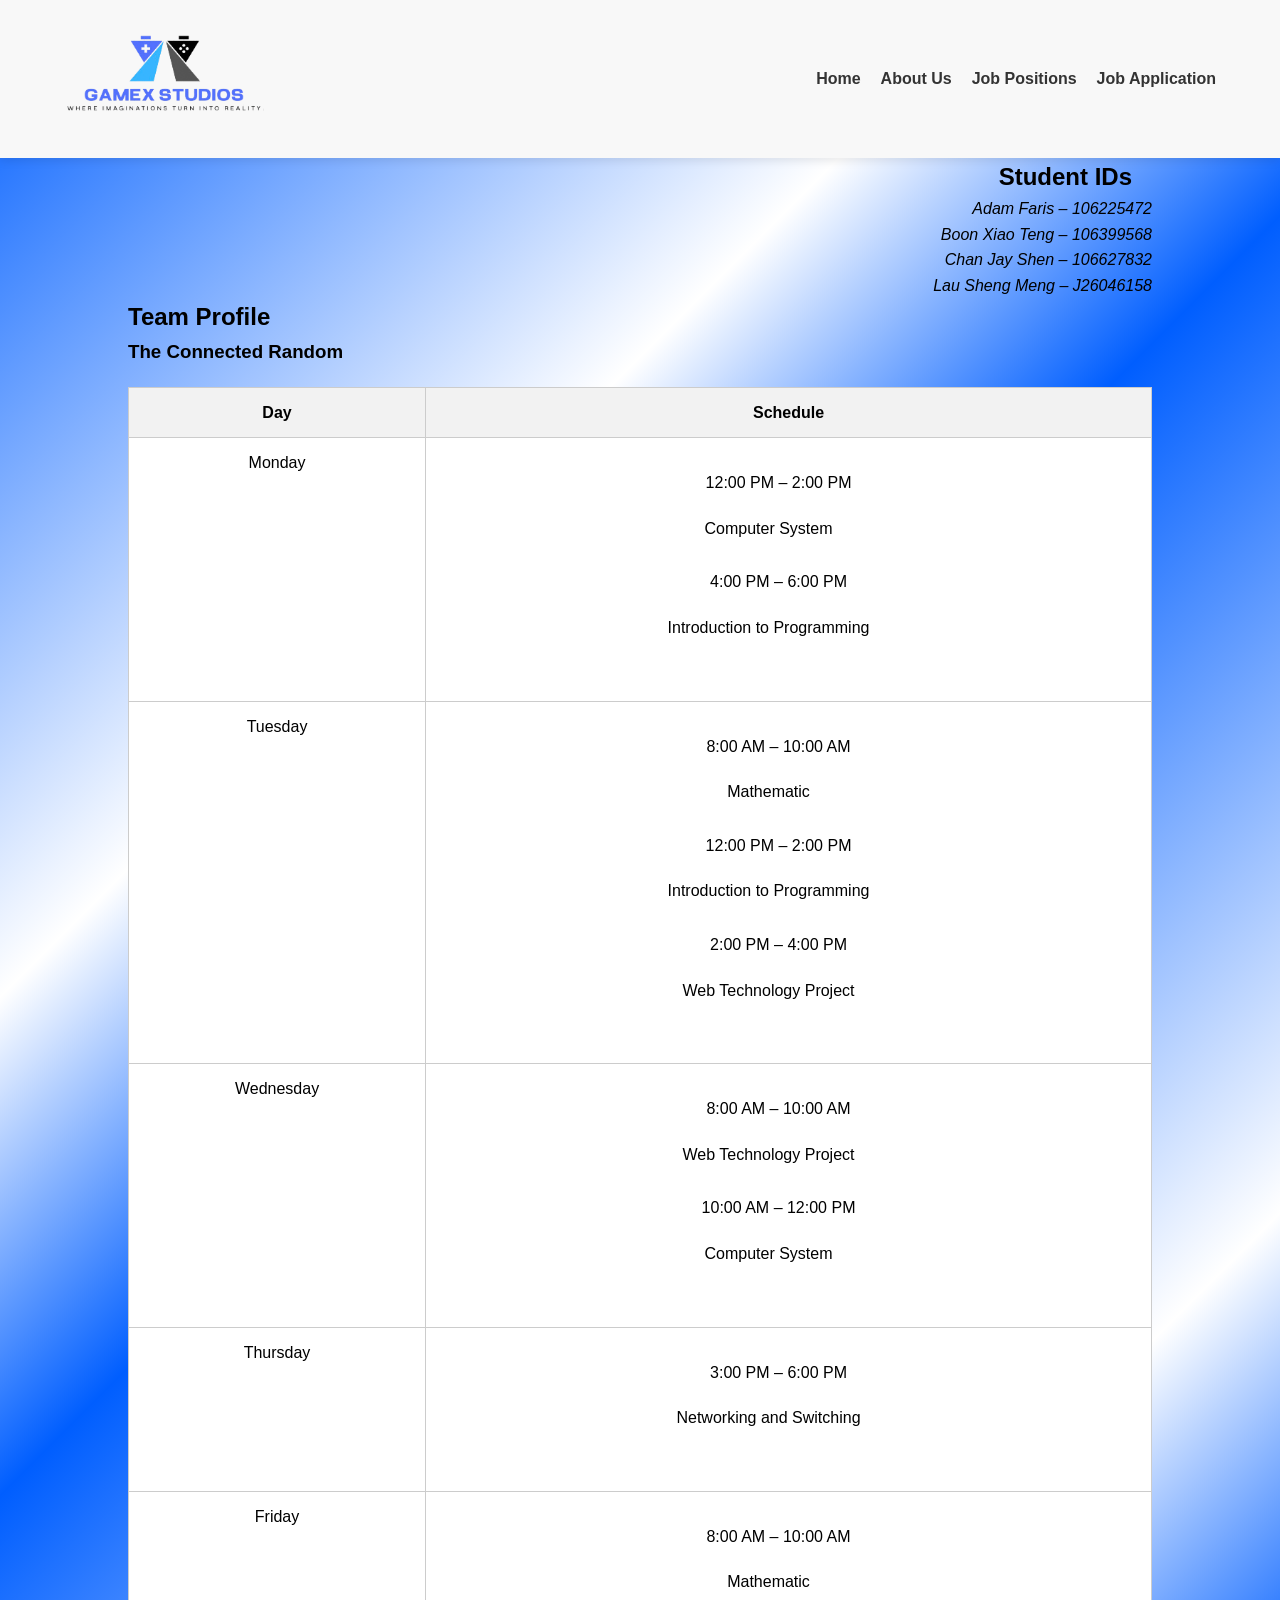
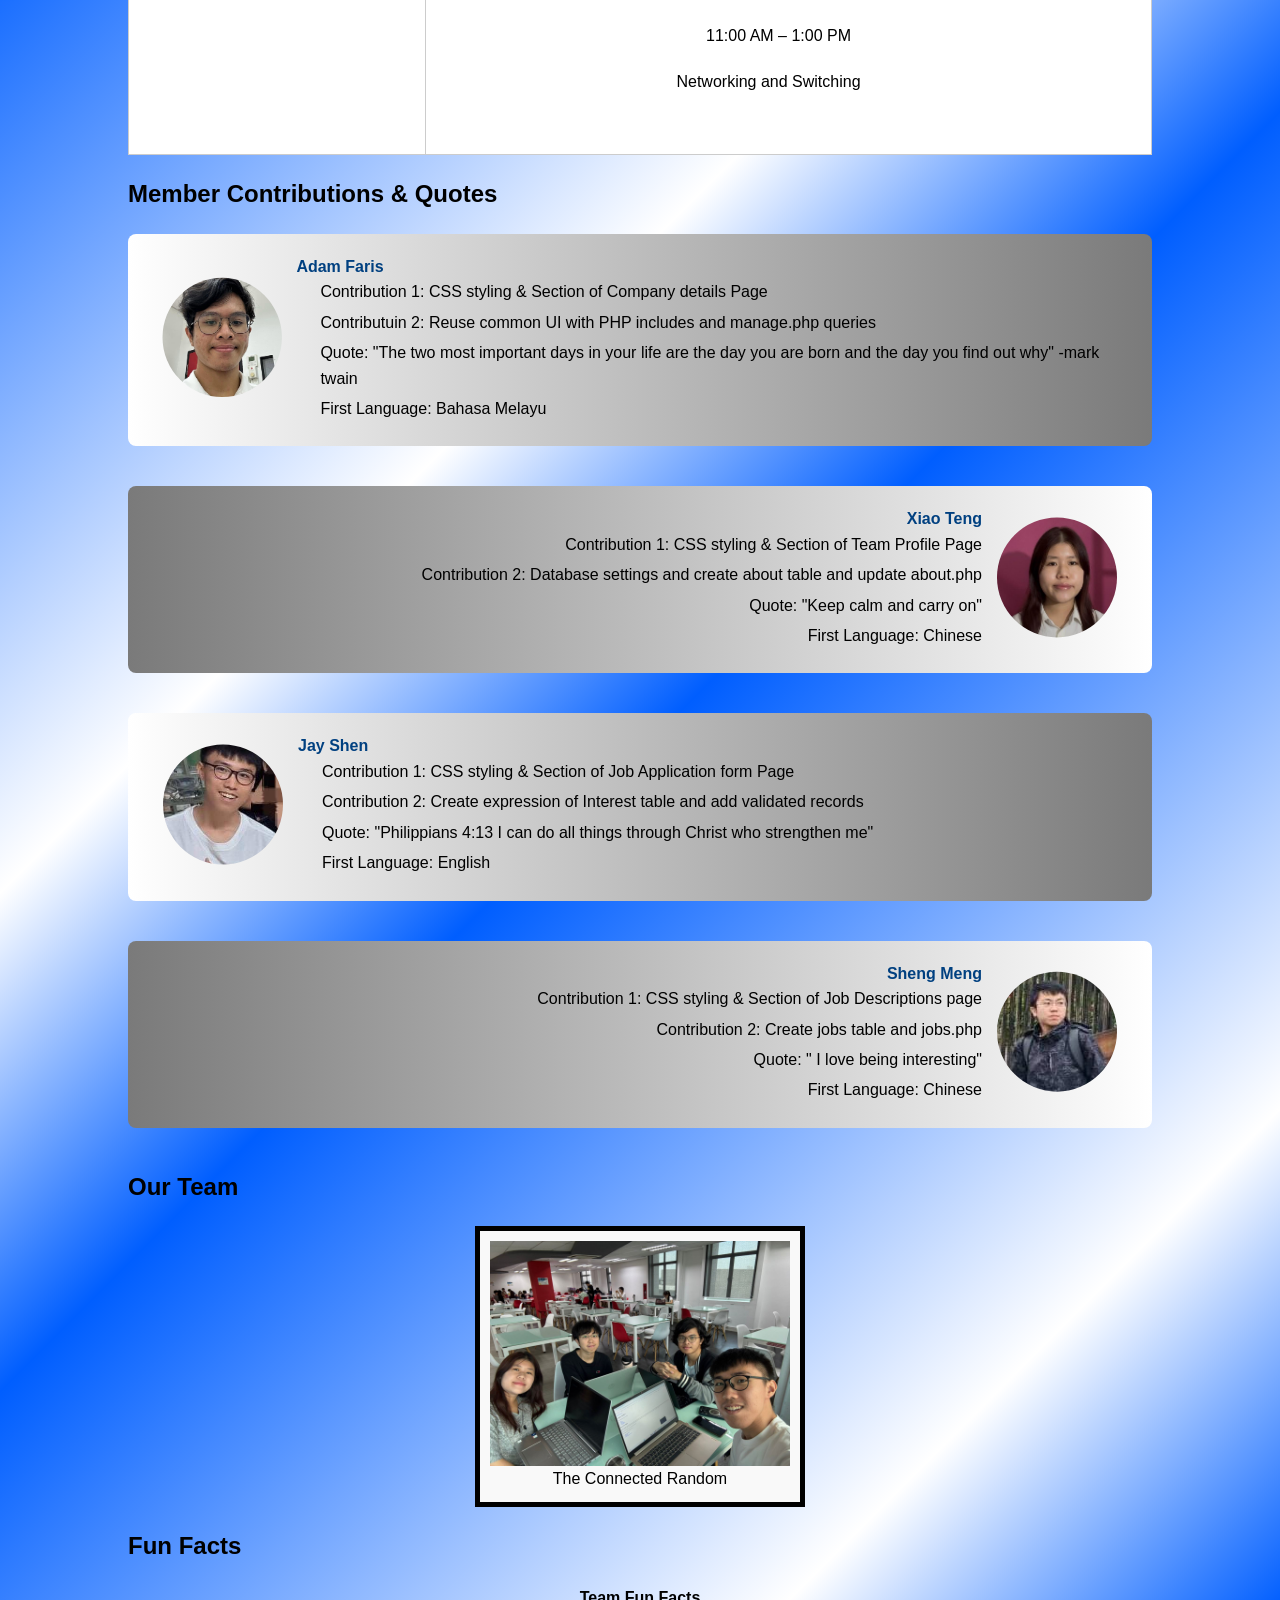
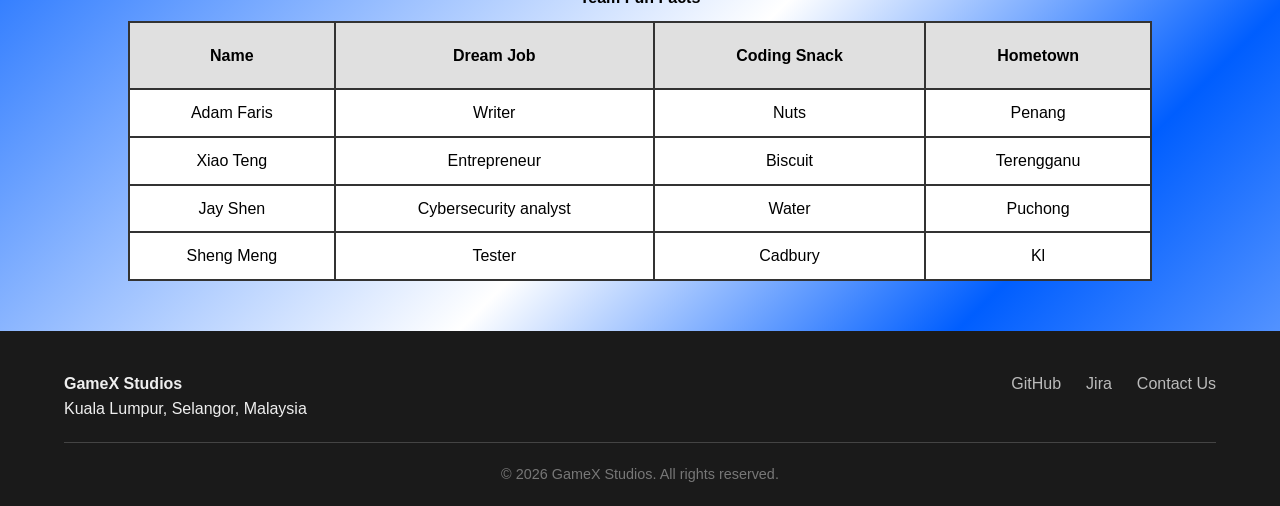
<file: Web_project2/about.html>
<!DOCTYPE html>
<html lang="en">

<head>
  <meta charset="UTF-8">
  <meta name="description" content="About us page" />
  <meta name="keywords" content="Team profile, Member contributions and quotes, Fun facts" />
  <meta name="author" content="Xiao Teng" />
  <link rel="icon" type="image/x-icon" href="images/favicon.ico">
  <link href="layout.css" rel="stylesheet">
  <title>About us</title>
</head>

<body>
  <header>
    <div class="header-content">
      <a href="index.html" class="logo-link">
        <img src="images/Logo.png" alt="GameX Studios Logo" class="logo">
      </a>
    </div>

    <nav aria-label="Main Navigation">
      <ul class="nav-menu">
        <li><a href="index.html" aria-current="page">Home</a></li>
        <li><a href="about.html">About Us</a></li>
        <li><a href="jobs.html">Job Positions</a></li>
        <li><a href="apply.html">Job Application</a></li>
      </ul>
    </nav>
  </header>

  <main>
    <!-- Student IDs -->
    <h2 class="student-heading">Student IDs</h2>
    <p class="student-id">Adam Faris – 106225472</p>
    <p class="student-id">Boon Xiao Teng – 106399568</p>
    <p class="student-id">Chan Jay Shen – 106627832</p>
    <p class="student-id">Lau Sheng Meng – J26046158</p>

    <!-- Group Info -->
    <h2>Team Profile</h2>
    <h3> The Connected Random </h3>

    <table class="first_table">
      <thead>
        <tr>
          <th>Day</th>
          <th>Schedule</th>
        </tr>
      </thead>
      <tbody>
        <tr>
          <td>Monday</td>
          <td>
            <ul>
              <li>12:00 PM – 2:00 PM
                <ul>
                  <li>Computer System</li>
                </ul>
              </li>
              <li>4:00 PM – 6:00 PM
                <ul>
                  <li>Introduction to Programming</li>
                </ul>
              </li>
            </ul>
          </td>
        </tr>
        <tr>
          <td>Tuesday</td>
          <td>
            <ul>
              <li>8:00 AM – 10:00 AM
                <ul>
                  <li>Mathematic</li>
                </ul>
              </li>
              <li>12:00 PM – 2:00 PM
                <ul>
                  <li>Introduction to Programming</li>
                </ul>
              </li>
              <li>2:00 PM – 4:00 PM
                <ul>
                  <li>Web Technology Project</li>
                </ul>
              </li>
            </ul>
          </td>
        </tr>
        <tr>
          <td>Wednesday</td>
          <td>
            <ul>
              <li>8:00 AM – 10:00 AM
                <ul>
                  <li>Web Technology Project</li>
                </ul>
              </li>
              <li>10:00 AM – 12:00 PM
                <ul>
                  <li>Computer System</li>
                </ul>
              </li>
            </ul>
          </td>
        </tr>
        <tr>
          <td>Thursday</td>
          <td>
            <ul>
              <li>3:00 PM – 6:00 PM
                <ul>
                  <li>Networking and Switching</li>
                </ul>
              </li>
            </ul>
          </td>
        </tr>
        <tr>
          <td>Friday</td>
          <td>
            <ul>
              <li>8:00 AM – 10:00 AM
                <ul>
                  <li>Mathematic</li>
                </ul>
              </li>
              <li>11:00 AM – 1:00 PM
                <ul>
                  <li>Networking and Switching</li>
                </ul>
              </li>
            </ul>
          </td>
        </tr>
      </tbody>
    </table>


    <!-- Member Contributions -->
    <h2>Member Contributions & Quotes</h2>
    <dl>
      <div class="member left div1">
        <img src="images/ad.jpeg" alt="Adam" class="profile-pic">
        <div class="info">
          <dt>Adam Faris</dt>
          <dd>Contribution 1: CSS styling & Section of Company details Page</dd>
          <dd>Contributuin 2: Reuse common UI with PHP includes and manage.php queries </dd>
          <dd>Quote: "The two most important days in your life are the day you are born and the day you find out why"
            -mark twain</dd>
          <dd>First Language: Bahasa Melayu</dd>
        </div>
      </div>

      <div class="member right div2">
        <img src="images/xt.jpeg" alt="xiaoteng" class="profile-pic">
        <div class="info">
          <dt>Xiao Teng</dt>
          <dd>Contribution 1: CSS styling & Section of Team Profile Page</dd>
          <dd>Contribution 2: Database settings and create about table and update about.php</dd>
          <dd>Quote: "Keep calm and carry on"</dd>
          <dd>First Language: Chinese</dd>
        </div>
      </div>

      <div class="member left div3">
        <img src="images/js.jpeg" alt="Jayshen" class="profile-pic">
        <div class="info">
          <dt>Jay Shen</dt>
          <dd>Contribution 1: CSS styling & Section of Job Application form Page</dd>
          <dd>Contribution 2: Create expression of Interest table and add validated records</dd>
          <dd>Quote: "Philippians 4:13 I can do all things through Christ who strengthen me"</dd>
          <dd>First Language: English </dd>
        </div>
      </div>

      <div class="member right div4">
        <img src="images/sh.jpeg" alt="shengmeng" class="profile-pic">
        <div class="info">
          <dt>Sheng Meng</dt>
          <dd>Contribution 1: CSS styling & Section of Job Descriptions page </dd>
          <dd>Contribution 2: Create jobs table and jobs.php</dd>
          <dd>Quote: " I love being interesting"</dd>
          <dd>First Language: Chinese</dd>
        </div>
      </div>
    </dl>

    <!-- Group Photo -->
    <h2>Our Team</h2>
    <figure class="group photo">
      <img src="images/group photos cos10026.jpeg" alt="Group Photo of The Connected Random">
      <figcaption> The Connected Random </figcaption>
    </figure>

    <!-- Fun Facts Table -->
    <h2>Fun Facts</h2>

    <table class="second_table">
      <caption>Team Fun Facts</caption>
      <tr>
        <th>Name</th>
        <th>Dream Job</th>
        <th>Coding Snack</th>
        <th>Hometown</th>
      </tr>
      <tr>
        <td>Adam Faris</td>
        <td>Writer</td>
        <td>Nuts</td>
        <td>Penang</td>
      </tr>
      <tr>
        <td>Xiao Teng</td>
        <td>Entrepreneur</td>
        <td>Biscuit</td>
        <td>Terengganu</td>
      </tr>
      <tr>
        <td>Jay Shen</td>
        <td>Cybersecurity analyst</td>
        <td>Water</td>
        <td>Puchong</td>
      </tr>
      <tr>
        <td>Sheng Meng</td>
        <td>Tester</td>
        <td>Cadbury</td>
        <td>Kl</td>
      </tr>
    </table>
  </main>

  <footer class:foot>
    <div class="footer-grid">
      <div class="footer-info">
        <p><strong>GameX Studios</strong></p>
        <p>Kuala Lumpur, Selangor, Malaysia</p>
      </div>
      <div class="footer-links-container">
        <ul class="footer-links">
          <li><a href="https://github.com/ChanJayShen/Web_project.git" target=_blank>GitHub</a></li>
          <li><a
              href="https://student-team-jr2tz4wq.atlassian.net/jira/software/projects/WP/list?jql=project+%3D+WP+ORDER+BY+cf%5B10019%5D+ASC&atlOrigin=eyJpIjoiYjllNDBiZWZmNjliNGYyZjk2ZTg0MWZmMDQyYzMyNWQiLCJwIjoiaiJ9 "
              target=_blank>Jira</a></li>
          <li><a href="mailto:info@GameXStudios.com" target=_blank>Contact Us</a></li>
        </ul>
      </div>
    </div>
    <p class="copyright">&copy; 2026 GameX Studios. All rights reserved.</p>
  </footer>

</body>

</html>
</file>
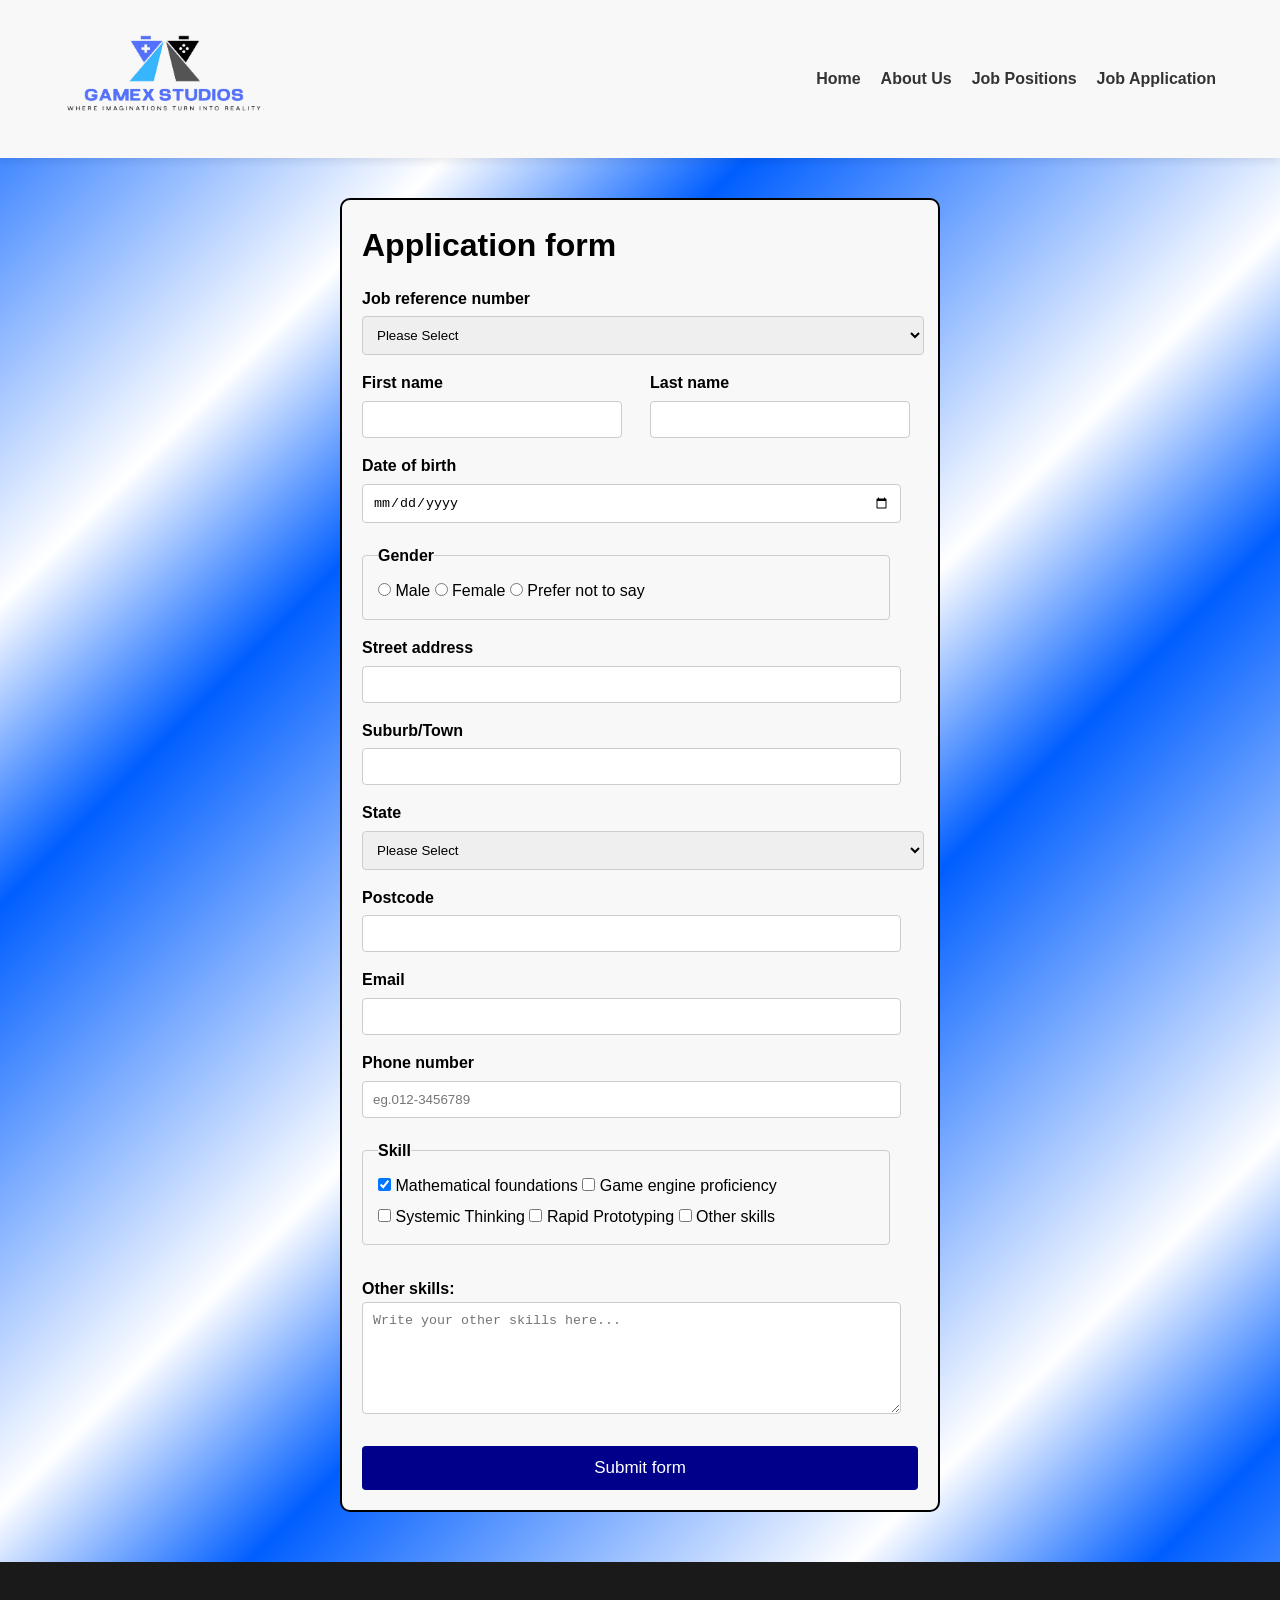
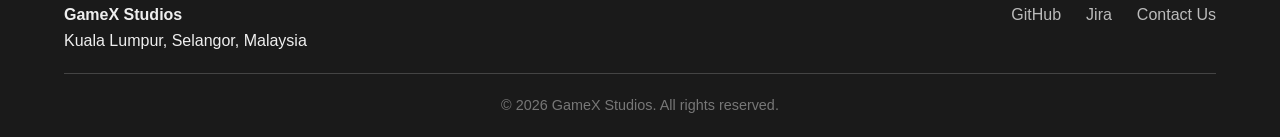
<file: Web_project2/apply.html>
<!DOCTYPE html>
<html lang="en">

<head>
    <meta charset="utf-8">
    <meta name="description" content="Job application form page">
    <meta name="keywords" content="Job application, User information">
    <meta name="author" content="Joseph">
    <link rel="icon" type="image/x-icon" href="images/favicon.ico">
    <link href="layout.css" rel="stylesheet">
    <title> Job application form </title>
</head>

<body>
    <header>
        <div class="header-content">
            <a href="index.html" class="logo-link">
                <img src="images/Logo.png" alt="GameX Studios Logo" class="logo">
            </a>
        </div>

        <nav aria-label="Main Navigation">
            <ul class="nav-menu">
                <li><a href="index.html" aria-current="page">Home</a></li>
                <li><a href="about.html">About Us</a></li>
                <li><a href="jobs.html">Job Positions</a></li>
                <li><a href="apply.html">Job Application</a></li>
            </ul>
        </nav>
    </header>

    <form method="post" action="https://mercury.swin.edu.au/it000000/formtest.php" id="forms">
        <h1>Application form</h1>
        <label for="Job_ref_num">Job reference number</label>
        <select name="Job_ref_num" id="Job_ref_num" required>
            <option value="">Please Select</option>
            <option value="UI/UX Designer"> UI011</option>
            <option value="Engine Programmer">JP020</option>
            <option value="DevOps Engineer">DO130
            </option>
        </select>

        <div class="name-row">
            <div class="field">
                <label for="F_name">First name</label>
                <input type="text" name="F_name" id="F_name" required>
            </div>
            <div class="field">
                <label for="L_name">Last name</label>
                <input type="text" name="L_name" id="L_name" required>
            </div>
        </div>

        <label for="Date_birth">Date of birth</label>
        <input type="date" name="Date_birth" id="Date_birth" required><br>

        <fieldset>
            <legend><strong>Gender</strong></legend>
            <input type="radio" name="Gender" id="M" value="Male" required>
            <label for="M">Male</label>
            <input type="radio" name="Gender" id="F" value="Female">
            <label for="F">Female</label>
            <input type="radio" name="Gender" id="-" value="-">
            <label for="-">Prefer not to say</label>
        </fieldset>

        <label for="Street_add">Street address</label>
        <input type="text" name="Street_add" id="Street_add" required maxlength="40">
        <label for="Town">Suburb/Town</label>
        <input type="text" name="Suburb/town" id="Town" required maxlength="40">

        <label for="State">State</label>
        <select name="State" id="State" required>
            <option value="">Please Select</option>
            <option value="VIC">VIC</option>
            <option value="NSW">NSW</option>
            <option value="QLD">QLD</option>
            <option value="NT">NT</option>
            <option value="SA">SA</option>
            <option value="TAS">TAS</option>
            <option value="ACT">ACT</option>
        </select>

        <label for="Pcode">Postcode</label>
        <input type="text" name="Postcode" id="Pcode" required pattern="[0-9]{4}"><br>
        <label for="Email">Email</label>
        <input type="email" name="Email" id="Email" required>
        <label for="P_num">Phone number</label>
        <input type="text" name="P_num" id="P_num" required pattern="[0-9\-]{8,12}" placeholder="eg.012-3456789">
        <br>

        <fieldset class="Skill">
            <legend><strong>Skill</strong></legend>
            <input type="checkbox" name="Skill[]" id="Math_foun" value="Math foundation" checked>
            <label for="Math_foun">Mathematical foundations</label>
            <input type="checkbox" name="Skill[]" id="Game_engine" value="Game engine proficiency">
            <label for="Game_engine">Game engine proficiency</label><br>
            <input type="checkbox" name="Skill[]" id="S_thinking" value="Systemic Thinking">
            <label for="S_thinking">Systemic Thinking</label>
            <input type="checkbox" name="Skill[]" id="Rapid_proto" value="Rapid Prototyping">
            <label for="Rapid_proto">Rapid Prototyping</label>
            <input type="checkbox" name="Skill[]" id="Others" value=" and others...">
            <label for="Others">Other skills</label>
        </fieldset>
        <br>
        <label>Other skills:<br>
            <textarea name="Other skills" rows="6" cols="33" Placeholder="Write your other skills here..."></textarea>
        </label>


        <input type="submit" value="Submit form">
    </form>

    <footer>
        <div class="footer-grid">
            <div class="footer-info">
                <p><strong>GameX Studios</strong></p>
                <p>Kuala Lumpur, Selangor, Malaysia</p>
            </div>
            <div class="footer-links-container">
                <ul class="footer-links">
                    <li><a href="https://github.com/ChanJayShen/Web_project.git" target=_blank>GitHub</a></li>
                    <li><a href="https://student-team-jr2tz4wq.atlassian.net/jira/software/projects/WP/list?jql=project+%3D+WP+ORDER+BY+cf%5B10019%5D+ASC&atlOrigin=eyJpIjoiYjllNDBiZWZmNjliNGYyZjk2ZTg0MWZmMDQyYzMyNWQiLCJwIjoiaiJ9"
                            target=_blank>Jira</a></li>
                    <li><a href="mailto:info@GameXStudios.com" target=_blank>Contact Us</a></li>
                </ul>
            </div>
        </div>
        <p class="copyright">&copy; 2026 GameX Studios. All rights reserved.</p>
    </footer>
</body>

</html>
</file>
<file: Web_project2/layout.css>
/*

filename: [layout.css]

author: [Chan Jay Shen]

created: [20/4/2026]

last modified: [26/4/2026]

description: [.css file for 4 html pages!]

*/

/* General Layout Settings */
* {
    margin: 0;
    /* Resets default browser spacing */
    padding: 0;
    /* Resets internal spacing */
    box-sizing: border-box;
    /* Includes border and padding in the element's total width/height */
}

body {
    font-family: 'Segoe UI', Tahoma, Geneva, Verdana, sans-serif;
    /* Set the general font for this website */
    line-height: 1.6;
    /* Sets the vertical distance between lines of text */
    color: black;
    /* Sets the default text color */
    background: repeating-linear-gradient(135deg, #005eff, #ffffff 20%, #005eff 30%);
    /* Creates a looping color pattern */
}

.index_bg {
    background: repeating-linear-gradient(135deg, #005eff, #ffffff 37%);
}

/* --- HEADER STYLING --- */
header {
    background-color: #f8f8f8;
    /* Sets a solid background color for header */
    padding: 0px 5%;
    display: flex;
    /* Enables flexible layout to align children in rows or columns */
    justify-content: space-between;
    /* Spreads children with maximum space between them */
    align-items: center;
    /* Vertically aligns children in the middle of the container */
    box-shadow: 0 2px 10px rgba(0, 0, 0, 0.1);
    /* Adds a shadow effect for depth */
    position: sticky;
    /* Keeps the element fixed when scrolling down */
    top: 0;
    /* Set the distance from the top for sticky elements */
    z-index: 1000;
    /* Sets the stack order; higher numbers appear in front of lower numbers */
}

.logo {
    height: 150px;
    /* Sets the vertical size of the logo */
    width: 200px;
    /* Sets the horizontal size of the logo */
}

.nav-menu {
    list-style: none;
    /* Removes bullet points or numbers from list */
    display: flex;
    gap: 20px;
    /* Defines the size of the gap between flexible items */
}

.nav-menu a {
    text-decoration: none;
    /* Removes visual text decorations like underlines */
    color: #333;
    font-weight: 600;
    /* Controls the thickness of the text characters */
    transition: color 0.3s;
    /* Sets the duration and property for a smooth state change */
}

.nav-menu a:hover {
    color: #3b82f6;
}

main {
    width: 80%;
    margin: 0px auto;
}

/* --- FOOTER STYLING --- */
footer {
    background-color: #1a1a1a;
    color: #efefef;
    padding: 40px 5% 20px;
    margin-top: 50px;
}

.footer-grid {
    display: flex;
    justify-content: space-between;
    flex-wrap: wrap;
    /* Allows flexible items to drop to the next line if space is limited */
    border-bottom: 1px solid #444;
    /* Adds a line at the bottom of the element */
    padding-bottom: 20px;
    margin-bottom: 20px;
}

.footer-links {
    list-style: none;
    display: flex;
    gap: 25px;
}

.footer-links a {
    color: #bbb;
    text-decoration: none;
    transition: color 0.3s;
}

.footer-links a:hover {
    color: #fff;
}

.copyright {
    text-align: center;
    /* Sets the text to the middle */
    font-size: 0.9rem;
    /* Sets the size of the font */
    color: #777;
}








/* --- INDEX.HTML PAGE --- */

/* --- LIVE BACKGROUND --- */
.hero {
    position: relative;
    /* Set a coordinate system for absolute-positioned children */
    height: 70vh;
    /* Sets height to 70% of the user's total screen height */
    display: flex;
    align-items: center;
    justify-content: center;
    color: white;
    overflow: hidden;
    /* Clips any content that extends beyond the container's boundaries */
    text-align: center;
}

#bg-video {
    position: absolute;
    /* Positions the element relative to its closest ancestor */
    top: 70%;
    left: 50%;
    transform: translate(-50%, -50%);
    /* Moves the element back by half its own width/height to center it */
    min-width: 100%;
    /* Ensures the element is at least as wide as its container */
    min-height: 100%;
    /* Ensures the element is at least as tall as its container */
    width: auto;
    height: auto;
    z-index: -1;
    object-fit: cover;
    /* Forces the media to scale and fill the area without losing its aspect ratio */
    pointer-events: none;
    /* Makes the element "invisible" to interactions */
}

.hero::after {
    content: "";
    /* Make pseudo-element appear */
    position: absolute;
    top: 0;
    left: 0;
    width: 100%;
    height: 100%;
    background: rgba(0, 0, 0, 0.5);
    /* Sets a semi-transparent color using Red, Green, Blue, and Alpha */
    z-index: 0;
}

.hero-text {
    position: relative;
    z-index: 1;
    width: 100%;
    padding: 0 20px;
}

.cta-button {
    display: inline-block;
    /* Allows the element to have width/height while sitting next to other text */
    margin-top: 20px;
    padding: 12px 30px;
    background-color: #ffcc00;
    color: #000;
    text-decoration: none;
    font-weight: bold;
    border-radius: 5px;
    /* Rounds the corners of an border */
    transition: transform 0.3s ease, background-color 0.3s ease;
    /* Defines the duration for the transition */
    position: relative;
    z-index: 2;
}

.cta-button:hover {
    background-color: #e6b800;
    transform: scale(1.05);
    /* Change the size of the element */
}

.company-intro {
    display: flex;
    justify-content: center;
    padding: 40px 20px;
}

.text-block {
    max-width: 500px;
    /* Limits the maximum width of the element to prevent it from becoming too wide */
    text-align: center;
}

.logo-link {
    text-decoration: none;
    color: black;
}

.logo-link:hover {
    color: darkblue;
}

.about_studio {
    padding: 20px;
}

.studio {
    border: 3.5px solid black;
    /* Defines the thickness, style, and color of the border at once */
}

.para {
    font-family: -apple-system, Tahoma, Geneva, Verdana, sans-serif;
}








/* --- ABOUT.HTML PAGE --- */
table {
    width: 100%;
    border-collapse: collapse;
    /* Merges adjacent table borders into a single line */
    margin: 20px 0;
    font-family: -apple-system, Tahoma, Geneva, Verdana, sans-serif;
}

.first_table th,
.first_table td {
    border: 1px solid #ccc;
    padding: 12px;
    vertical-align: top;
    /* Aligns content to the top of the table cell */
    text-align: center;
    color: black;
}

.first_table td ul {
    list-style-type: none;
    /* no dots */
    padding-left: 0;
    /* remove left indent */
    margin: 0;
    /* remove extra spacing */
    text-align: center;
}

.first_table td li {
    margin-bottom: 4px;
    /* reduce spacing between items */
}

.first_table th {
    background-color: #f2f2f2;
}

.first_table ul {
    margin: 0;
    padding: 20px;
}

/* Student IDs aligned right */
.student-heading {
    text-align: right;
    /* moves the heading text to the right */
    margin-right: 20px;
    /* adds spacing from the edge */
}

.student-id {
    text-align: right;
    font-style: italic;
    /* Tilts the text characters to the right */
    color: black;
}

/* Group photo with border */
figure {
    border: 5px solid black;
    /* adds a border around the figure */
    padding: 10px;
    /* space between border and photo */
    margin: 20px auto;
    /* centers the figure */
    background-color: #f9f9f9;
    /* optional background */
    width: fit-content;
    /* Shrinks the container width to match the internal content */
}

figure img {
    max-width: 300px;
    height: auto;
    display: block;
    margin: 0 auto;
}

figcaption {
    text-align: center;
}

/* Member contributions */
.member {
    border: px solid #000000;
    padding: 20px;
    margin: 20px 0;
    border-radius: 8px;
    background-color: #f9f9f9;
}

.profile-pic {
    width: 150px;
    height: 150px;
    object-fit: cover;
    /* fill the circle without stretching */
    object-position: center top;
    /* Positions the alignment of the image within its box */
    margin-top: -5px;
    /* move the picture up a little */
}

.member.left img {
    float: left;
    /* pushes the image to the left side of the text block */
    clip-path: circle(40%);
    /* Defines a specific shape to "cut out" the visible part of an element */
    shape-outside: circle(45%);
    /* Defines a shape for inline content to wrap around */
}

.member.right img {
    float: right;
    /* pushes the image to the right side of the text block */
    clip-path: circle(40%);
    /* visually crops the image into a circular shape */
    shape-outside: circle(45%);
    /* makes surrounding text wrap around the circular boundary */
}

.member.right {
    text-align: right;
}

dt {
    font-weight: bold;
    color: #004080;
}

dd {
    margin-left: 1.5em;
    /* Sets indentation distance for definition descriptions */
    margin-bottom: 0.3em;
}

/* Fun facts table */
caption {
    font-weight: bold;
    margin-bottom: 10px;
}

.second_table th {
    font-weight: bold;
    background-color: #e0e0e0;
    border: 2px solid #333333;
    padding: 20px;
}

.second_table td {
    border: 2px solid #333333;
    padding: 10px;
    text-align: center;
}

tr:nth-child(even) {
    background-color: white;
    /* targets even-numbered rows in a list or table */
}

tr:nth-child(odd) {
    background-color: white;
    /* targets odd-numbered rows in a list or table */
}

tr:hover {
    background-color: lightcyan;
    /* switch to light blue background when hovered*/
    cursor: pointer;
    /* Changes the mouse icon when hovering over the element */
}

.member.right {
    background: linear-gradient(to right, #7a7a7a 0%, #ffffff 100%);
    /* Sets a smooth color transition from left to right */
}

.member.left {
    background: linear-gradient(to left, #7a7a7a 0%, #ffffff 100%);
}

/* Animations: define how elements slide in from left or right */
@keyframes slideInLeft {
    from {
        opacity: 0;
        /* start invisible */
        transform: translateX(-150px);
        /* start shifted 150px to the left */
    }

    to {
        opacity: 1;
        /* end fully visible */
        transform: translateX(0);
        /* end at normal position */
    }
}

@keyframes slideInRight {
    from {
        opacity: 0;
        /* start invisible */
        transform: translateX(150px);
        /* start shifted 150px to the right */
    }

    to {
        opacity: 1;
        /* end fully visible */
        transform: translateX(0);
        /* end at normal position */
    }
}

/* Apply animation to Right-aligned members (photo floats right) */
.member.right {
    view-timeline-name: --revealing-left;
    /* create a scroll-linked timeline */
    view-timeline-axis: block;
    /* timeline follows block (vertical) axis */

    /* Animation triggers when element enters viewport */
    animation: slideInLeft linear forwards;
    /* use slideInLeft animation */
    animation-timeline: --revealing-left;
    /* link animation to scroll timeline */
    animation-range: entry 10% cover 30%;
    /* start at 10% entry, finish at 30% cover */
}

/* Apply animation to Left-aligned members (photo floats left) */
.member.left {
    view-timeline-name: --revealing-right;
    /* create a scroll-linked timeline */
    view-timeline-axis: block;
    /* timeline follows block (vertical) axis */

    /* Animation triggers when element enters viewport */
    animation: slideInRight linear forwards;
    /* use slideInRight animation */
    animation-timeline: --revealing-right;
    /* link animation to scroll timeline */
    animation-range: entry 10% cover 30%;
    /* start at 10% entry, finish at 30% cover */
}

/* General styling to ensure the profile pics and info stay together during animation */
.member {
    display: flex;
    align-items: center;
    margin-bottom: 40px;
    padding: 20px;
}

.member.right {
    flex-direction: row-reverse;
    /* Reverses the order of children within a flex container */
    text-align: right;
}








/* --- JOBS.HTML PAGE --- */
nav.jobs {
    background-color: #f4f4f4;
    padding: 0.2em 0.6em;
    border: 4px solid #ccc;
    border-radius: 5px;
    position: fixed;
    /* Fixes the navigation so it doesn't move during scroll */
    top: 170px;
    height: 40px;
    z-index: 1000;
}

#description {
    scroll-margin-top: 300px;
    /* Adds a margin at the top of an element when it is scrolled */
}

#position,
#requirements,
#benefits {
    scroll-margin-top: 225px;
}

.menu {
    display: inline;
    /* Sets the element to not start on a new line and only take up necessary witdth */
    margin-right: 15px;
    font-weight: bold;
}

.menu a {
    text-decoration: none;
    color: #333;
}

.menu a:hover {
    color: #3b82f6;
}

/* Container for the side-by-side columns */
.row-container {
    display: flex;
    flex-direction: row;
    /* Aligns flex items horizontally in a row */
    gap: 20px;
    margin-top: 15px;
    margin-bottom: 40px;
    text-align: center;
}

/* Add border and equal width to the three sections */
.mission,
.needs,
.vision {
    flex: 1;
    /* Dictates that the item should grow to fill equal space within a flex container */
    border: 3px dotted;
    /* Sets a border style made of individual dots */
    padding: 15px;
    background-color: #ffffff60;
    /* Sets a background color using Hex code with alpha transparency (60) */
}

/* Centers the boxes and adds space between them */
.first_box {
    border: 1.5px solid black;
    border-radius: 20px;
    width: 80%;
    margin: 50px auto;
    padding: 40px;
    text-indent: 10px;
    /* Specifies the indentation of the first line of text in a block */
    background-color: #ffffff60;
}

.first_box.box1 {
    margin: 10px auto 50px auto;
}

.title {
    text-align: center;
    margin-top: 55px;
}

.job1-image {
    float: right;
    /* Pushes the element to the right, allowing text to wrap around its left side */
    width: 200px;
    height: auto;
    margin-left: 40px;
    margin-top: -7px;
    border-radius: 10px;
}

.job2-image {
    float: right;
    width: 200px;
    height: auto;
    margin-left: 40px;
    margin-top: 25px;
    border-radius: 10px;
}

.job3-image {
    float: right;
    width: 200px;
    height: auto;
    margin-left: 40px;
    margin-top: 22px;
    border-radius: 10px;
}

.second_box {
    border: 15px groove black;
    /* Sets a 3D border style */
    border-radius: 5px;
    width: 45%;
    min-width: 400px;
    /* Ensures the element never shrinks below 400px */
    margin: 50px 0px;
    padding: 40px;
    text-indent: 10px;
    background-color: #ffffff60;
}

#benefits {
    border: 4px inset darkblue;
    /* Sets a 3D border style that makes the element look embedded */
    border-radius: 14px;
    width: 25%;
    margin: -900px auto;
    padding: 30px;
    background-color: #ffffff60;
    float: right;
    box-shadow: 10px 10px 5px #aaaaaa;
}

.requirement,
.benefits {
    margin-top: 30px;
}

.ordered {
    border: 0;
    border-top: 1px solid #ccc;
    margin: 20px 0;
}








/* --- APPLY.HTML PAGE --- */
#forms {
    width: 90%;
    /* On small screens, take up most of the width */
    padding: 20px;
    border: 2px solid black;
    margin: 40px auto;
    /* Keep it centered */
    max-width: 600px;
    /* On big screens, stop growing at 600px so it doesn't look stretched */
    min-width: 300px;
    /* Never get smaller than 300px on a phone */
    border-radius: 10px;
    box-sizing: border-box;
    /* Ensures padding doesn't add to the width */
    background-color: #f8f8f8;
}

/* Make labels block elements so they sit above inputs */
label {
    display: block;
    /* Forces the element to take up the full width, pushing items below it */
    margin-top: 15px;
    /* Adds vertical space above the element */
    margin-bottom: 5px;
    /* Adds vertical space below the element */
    font-weight: bold;
    /* Increases the thickness of the text strokes */
}

.name-row {
    display: grid;
    /* Enables grid layout for complex alignment */
    grid-template-columns: 1fr 1fr;
    /* Splits the row into two equal columns using fractional units */
    gap: 20px;
    /* Sets the specific distance between the grid items */
}

/* Style the text inputs, selects, and textareas */
input[type="text"],
input[type="email"],
input[type="date"],
textarea {
    width: 97%;
    padding: 10px;
    border: 1px solid #ccc;
    /* Sets a thin 1px light-gray border */
    border-radius: 4px;
}

input[type="text"]:hover,
input[type="email"]:hover,
input[type="date"]:hover,
textarea:hover {
    background-color: lightblue;
    /* Changes the fill color when hovered */
}

select {
    width: 101%;
    padding: 10px;
    border: 1px solid #ccc;
    border-radius: 4px;
}

select:hover {
    background-color: lightblue;
}

/* Fieldset styling for Gender and Skill */
#forms fieldset {
    width: 95%;
    margin-top: 20px;
    border: 1px solid #ccc;
    border-radius: 4px;
    padding: 10px 15px;
    /* 10px top/bottom and 15px left/right internal spacing */
}

#forms fieldset:hover {
    background-color: lightblue;
}

.Skill {
    margin-bottom: -10px;
    /* Pulls the element below it closer by 10px (negative margin) */
}

/* Inline labels for radios/checkboxes (they shouldn't be block level) */
#forms fieldset label {
    display: inline-block;
    /* Allows the element to sit side-by-side with others while keeping size properties */
    margin-top: 0;
    font-weight: normal;
    /* Resets text thickness to default */
}

/* Submit Button */
input[type="submit"] {
    background-color: darkblue;
    color: white;
    /* Sets the color of the text inside the button */
    width: 100%;
    padding: 12px 20px;
    border: none;
    /* Removes the default browser border entirely */
    border-radius: 4px;
    cursor: pointer;
    /* Changes the mouse cursor to a 'hand' icon to show it is clickable */
    margin-top: 20px;
    font-size: 17px;
    /* Sets the height/size of the text characters */
}

input[type="submit"]:hover {
    background-color: rgb(42, 42, 255);
    /* Uses Red-Green-Blue values to define a specific shade */
    color: black;
}
</file>
